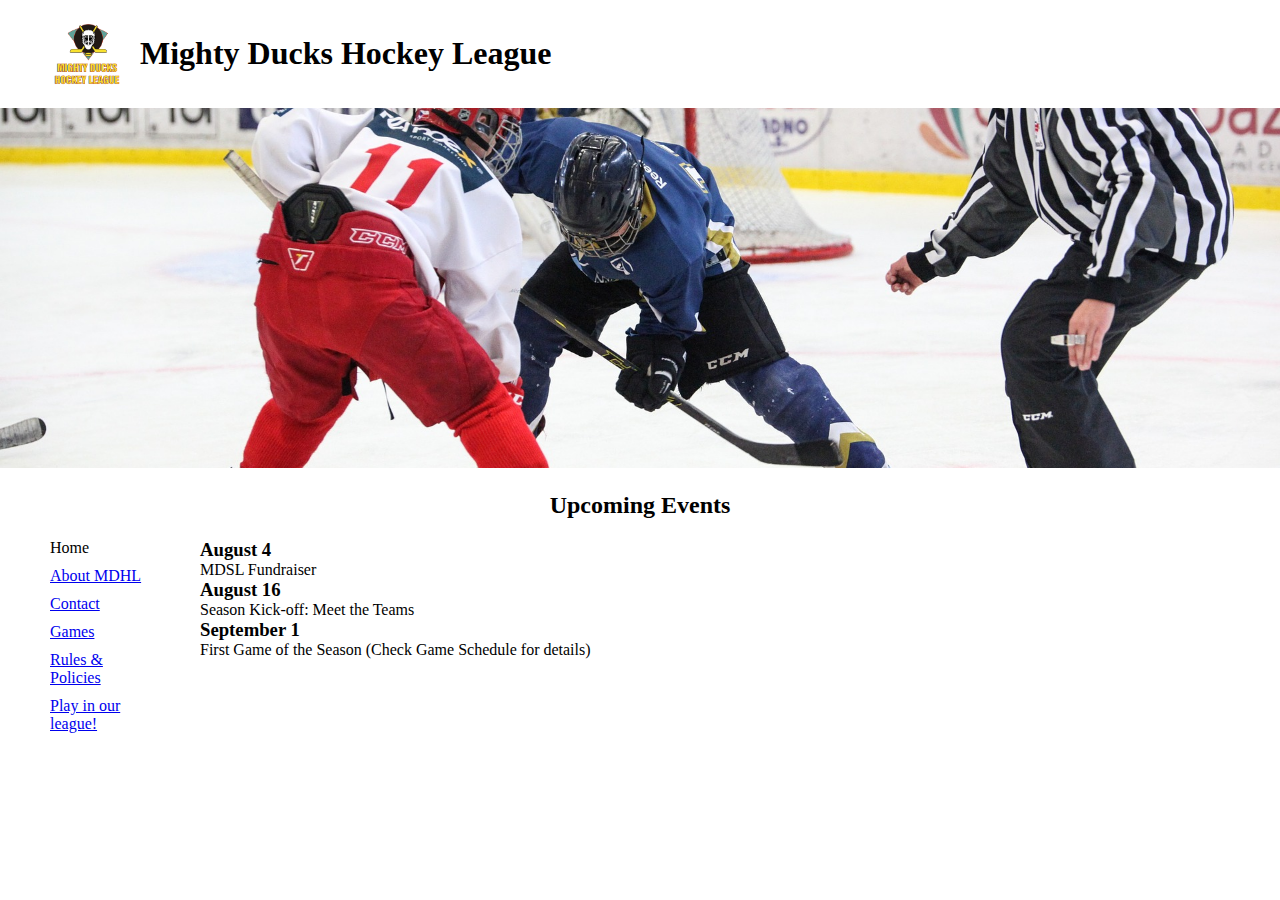
<file: index.html>
<!DOCTYPE html>
<html lang="en">
<head>
    <meta charset="UTF-8">
    <meta http-equiv="X-UA-Compatible" content="IE=edge">
    <meta name="viewport" content="width=device-width, initial-scale=1.0">
    <link rel="stylesheet" href="style/style.css">
    <title>Mighty Ducks Hockey League</title>
</head>
<body>
    <div>
        <header>
            <img class="logo" src="assets/Logo-Mighty-Ducks-01.png" alt="Migthy Ducks Hockey League · Logo">
            <h1 class="site-name">Mighty Ducks Hockey League</h1>
        </header>
    </div>
    <div class="banner">
        <img src="assets/image1.jpg" alt="Banner">
    </div>
    <main>
        
        <section>
            <h2 class="section-name">Upcoming Events</h2>
            <div class="section__items-container">
                <div class="nav-container">
                    <nav class="nav">
                        <ul>
                            <li class="nav-item current-page"><a href="index.html">Home</a></li>
                            <li class="nav-item"><a href="about.html">About MDHL</a></li>
                            <li class="nav-item"><a href="contact.html">Contact</a></li>
                            <li class="nav-item"><a href="contact.html">Games</a></li>
                            <li class="nav-item"><a href="contact.html"> Rules & Policies</a></li>
                            <li class="nav-item"><a href="register.html"> Play in our league!</a></li>
                        </ul>
                    </nav>
                </div>
                <div class="articles-container">
                    <article>
                        <h3>August 4</h3>
                        <p>MDSL Fundraiser</p>
                    </article>
        
                    <article>
                        <h3>August 16</h3>
                        <p>Season Kick-off: Meet the Teams</p>
                    </article>
        
                    <article>
                        <h3>September 1</h3>
                        <p>First Game of the Season (Check Game Schedule for details)
                        </p>
                    </article>
                </div>
            </div>
        </section>
    </main>
</body>
</html>
</file>
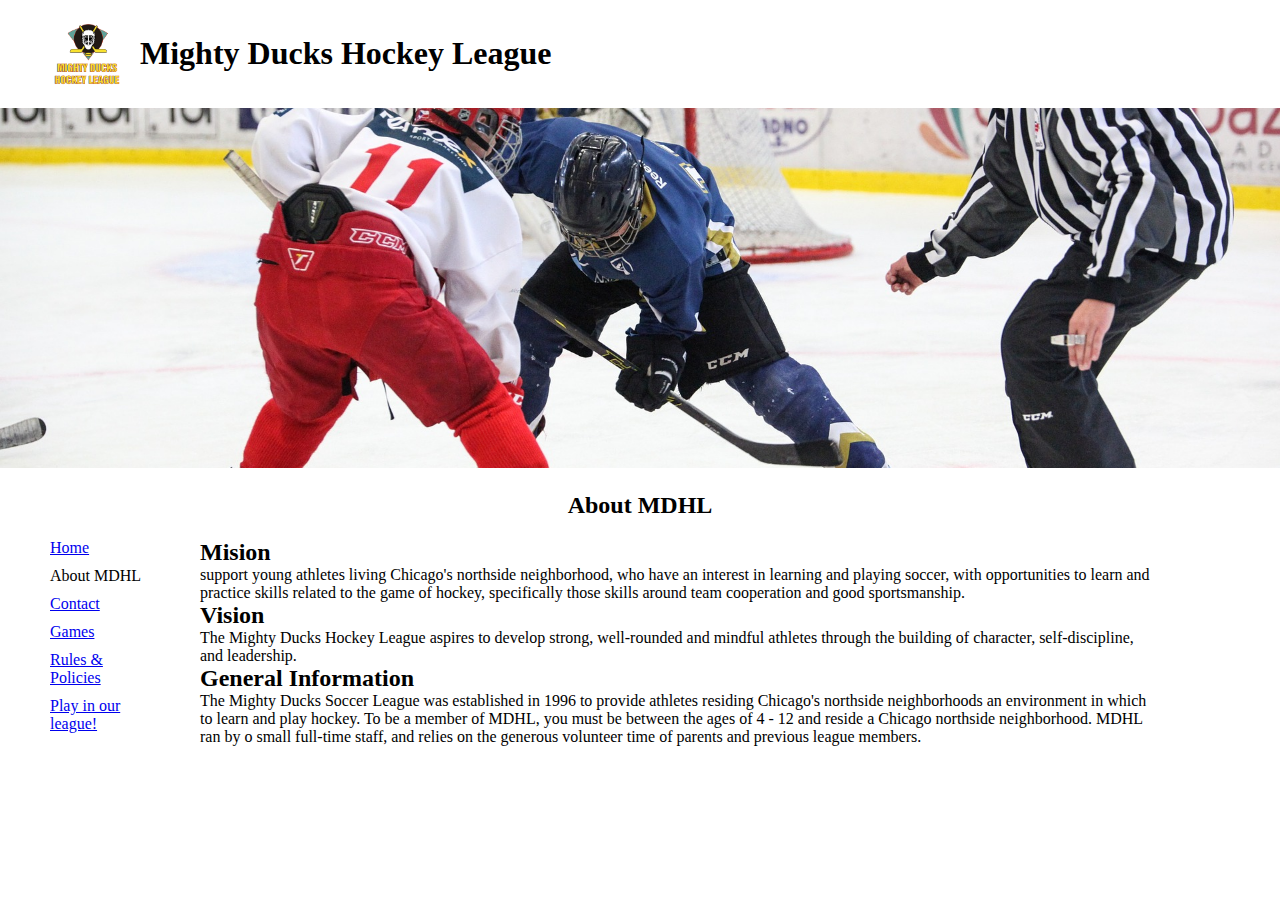
<file: about.html>
<!DOCTYPE html>
<html lang="en">
<head>
    <meta charset="UTF-8">
    <meta http-equiv="X-UA-Compatible" content="IE=edge">
    <meta name="viewport" content="width=device-width, initial-scale=1.0">
    <link rel="stylesheet" href="style/style.css">
    <title>About MDHL</title>
</head>
<body>
    <div>
        <header>
            <img class="logo" src="assets/Logo-Mighty-Ducks-01.png" alt="Migthy Ducks Hockey League · Logo">
            <h1 class="site-name">Mighty Ducks Hockey League</h1>
        </header>
    </div>
    <div class="banner">
        <img src="assets/image1.jpg" alt="Banner">
    </div>
    <main>
        <section>
            <h2 class="section-name">About MDHL</h2>
            <div class="section__items-container">
                <div class="nav-container">
                    <nav class="nav">
                        <ul>
                            <li class="nav-item"><a href="index.html">Home</a></li>
                            <li class="nav-item current-page"><a href="about.html">About MDHL</a></li>
                            <li class="nav-item"><a href="contact.html">Contact</a></li>
                            <li class="nav-item"><a href="games.html">Games</a></li>
                            <li class="nav-item"><a href="rules.html"> Rules & Policies</a></li>
                            <li class="nav-item"><a href="register.html"> Play in our league!</a></li>
                        </ul>
                    </nav>
                </div>
                <div class="articles-container">
                    <article>
                        <h2> Mision </h2>
                        <p> support young athletes living Chicago's northside neighborhood, who have an interest in
                            learning and playing soccer, with opportunities to learn and practice skills related to the game of
                            hockey, specifically those skills around team cooperation and good sportsmanship.</p>
                    </article>
                    <article>
                        <h2> Vision </h2>
                        <p> The Mighty Ducks Hockey League aspires to develop strong, well-rounded and mindful athletes
                            through the building of character, self-discipline, and leadership.</p>
                    </article>
                    <article>
                        <h2> General Information </h2>
                        <p> The Mighty Ducks Soccer League was established in 1996 to provide
                            athletes residing Chicago's northside neighborhoods an environment in
                            which to learn and play hockey. To be a member of MDHL, you must be
                            between the ages of 4 - 12 and reside a Chicago northside neighborhood.
                            MDHL ran by o small full-time staff, and relies on the generous
                            volunteer time of parents and previous league members.</p>
                    </article>
                </div> 
            </div>
        </section>
    </main>
</body>
</html>
</file>
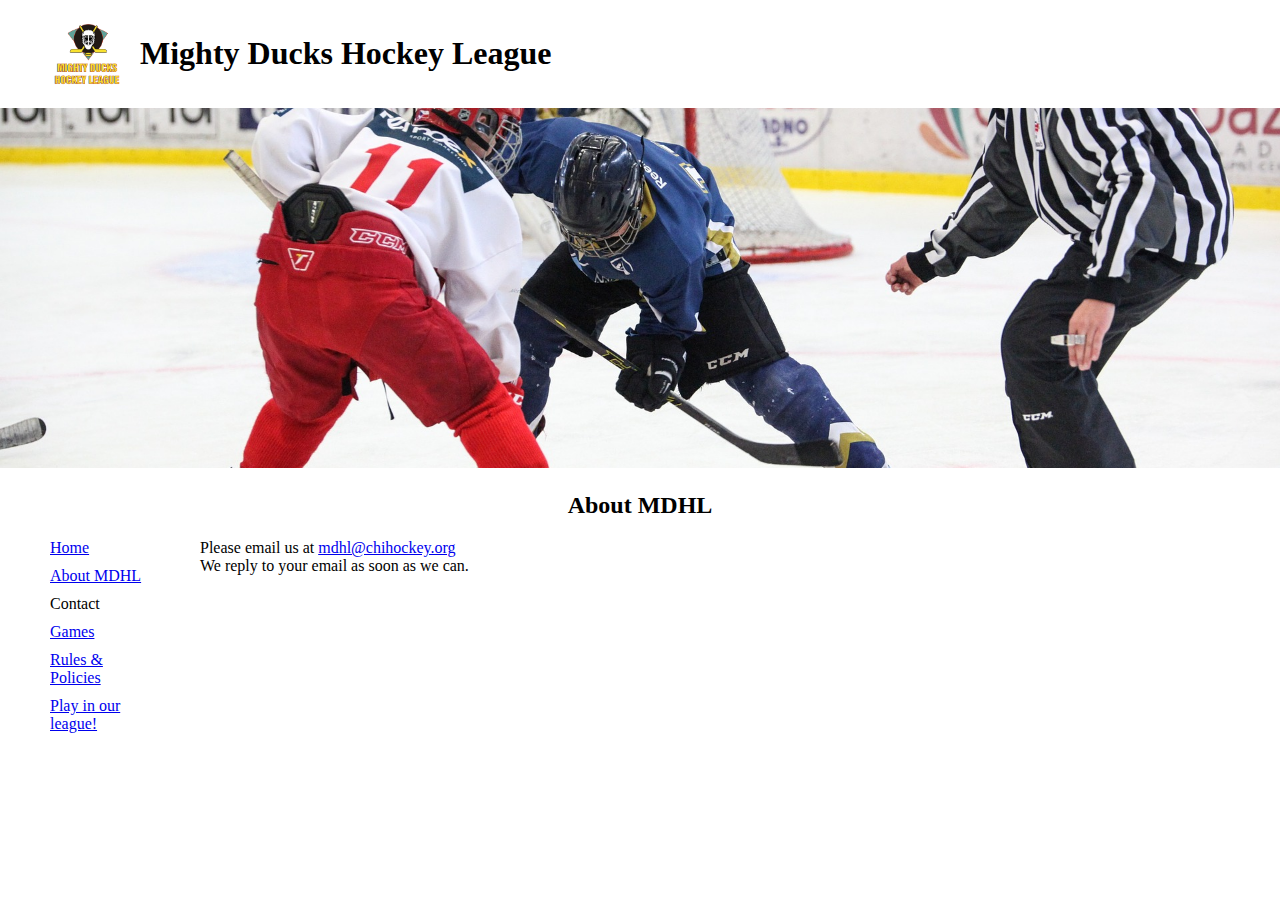
<file: contact.html>
<!DOCTYPE html>
<html lang="en">
<head>
    <meta charset="UTF-8">
    <meta http-equiv="X-UA-Compatible" content="IE=edge">
    <meta name="viewport" content="width=device-width, initial-scale=1.0">
    <link rel="stylesheet" href="style/style.css">
    <title>Contact</title>
</head>
<div>
    <header>
        <img class="logo" src="assets/Logo-Mighty-Ducks-01.png" alt="Migthy Ducks Hockey League · Logo">
        <h1 class="site-name">Mighty Ducks Hockey League</h1>
    </header>
</div>
<div class="banner">
    <img src="assets/image1.jpg" alt="Banner">
</div>
<main>
    <section>
        <h2 class="section-name">About MDHL</h2>
        <div class="section__items-container">
            <div class="nav-container">
                <nav class="nav">
                    <ul>
                        <li class="nav-item"><a href="index.html">Home</a></li>
                        <li class="nav-item"><a href="about.html">About MDHL</a></li>
                        <li class="nav-item current-page"><a href="contact.html">Contact</a></li>
                        <li class="nav-item"><a href="games.html">Games</a></li>
                        <li class="nav-item"><a href="rules.html"> Rules & Policies</a></li>
                        <li class="nav-item"><a href="register.html"> Play in our league!</a></li>
                    </ul>
                </nav>
            </div>
            <div class="articles-container">
                <aside>
                    <p>
                        Please email us at <a href="mdhl@chihockey.org">mdhl@chihockey.org</a>
                    </p>
                    <p>We reply to your email as soon as we can.</p>
                </aside>
                </article>
            </div>
        </div>
    </section>
</main>
</body>
</html>
</file>
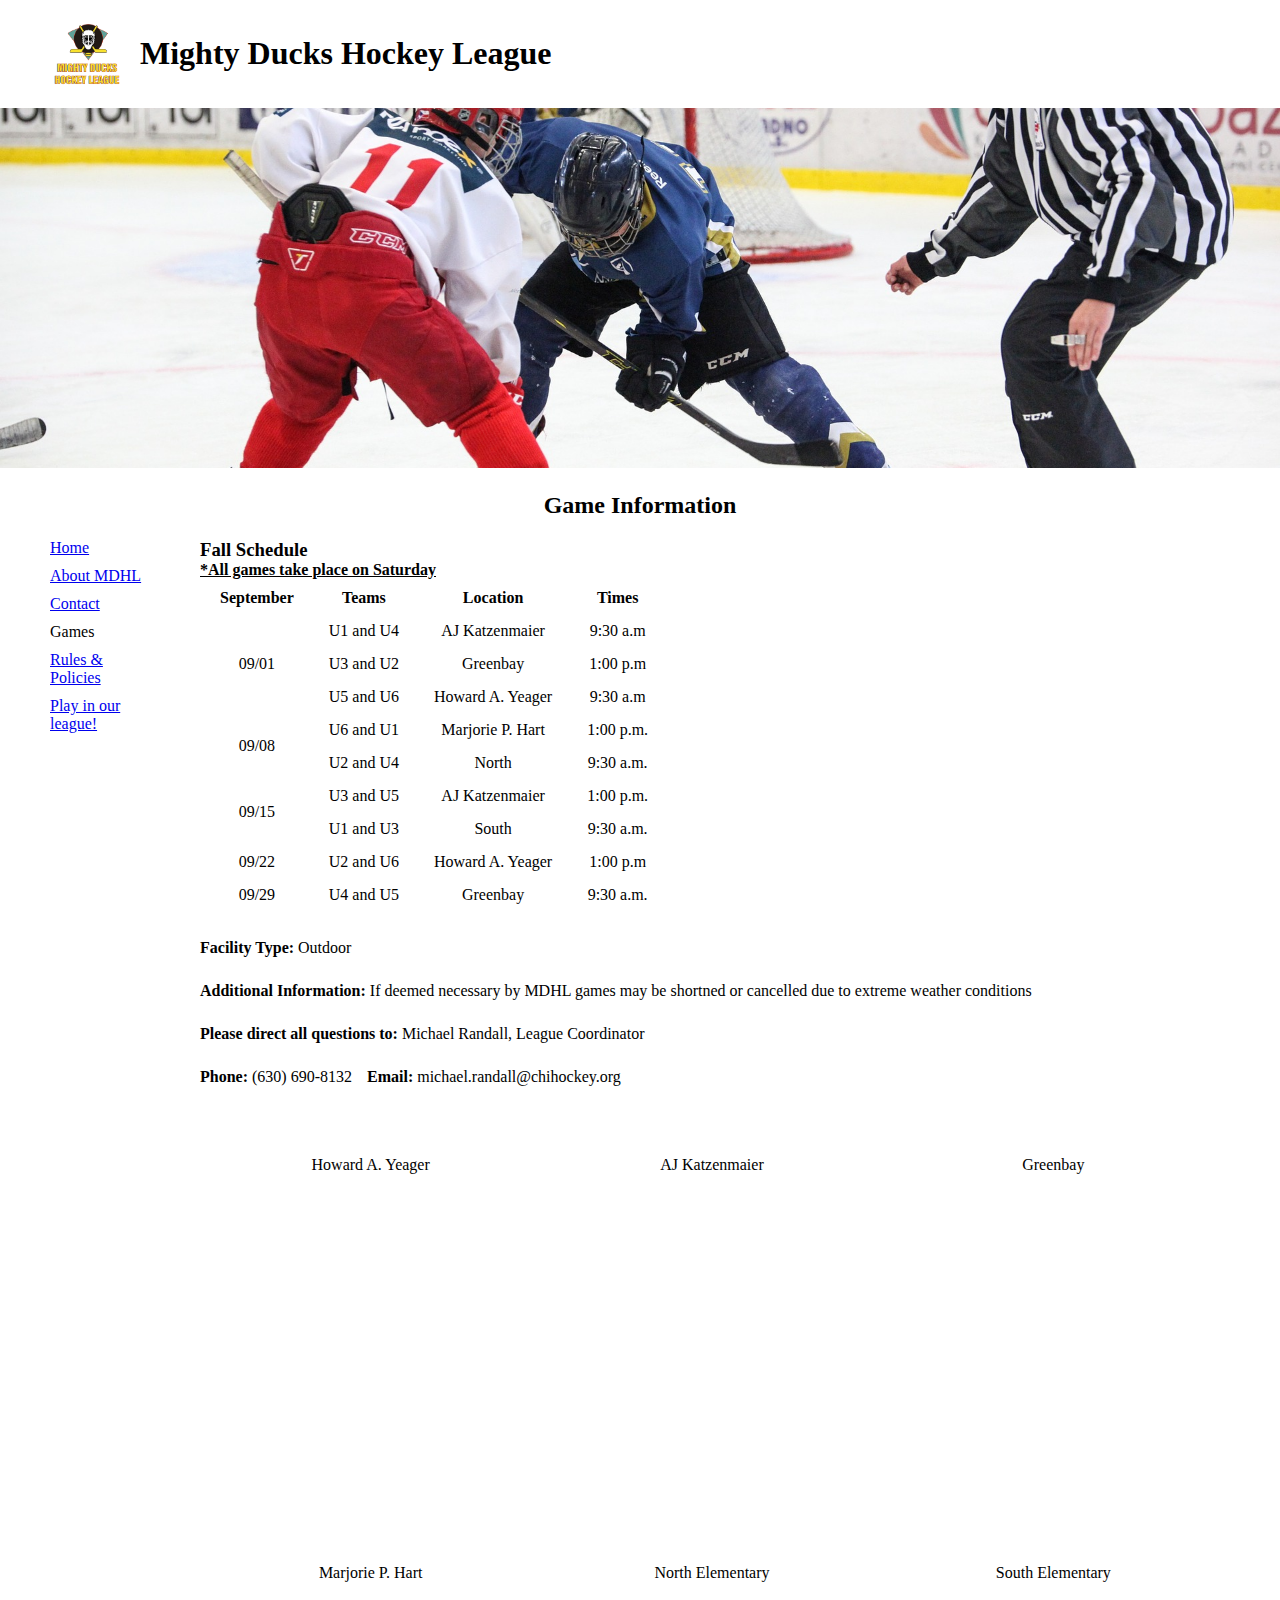
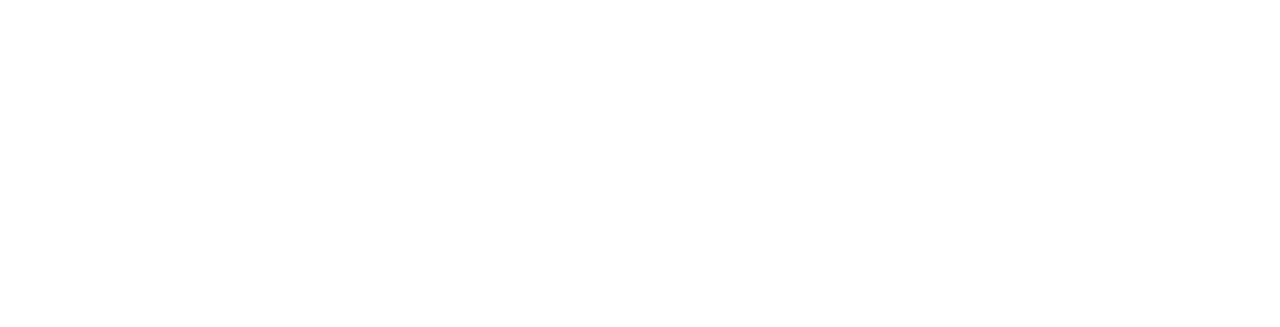
<file: games.html>
<!DOCTYPE html>
<html lang="en">

<head>
    <meta charset="UTF-8">
    <meta http-equiv="X-UA-Compatible" content="IE=edge">
    <meta name="viewport" content="width=device-width, initial-scale=1.0">
    <link rel="stylesheet" href="style/style.css">
    <title>Game Information</title>
</head>

<body>
    <div>
        <header>
            <img class="logo" src="assets/Logo-Mighty-Ducks-01.png" alt="Migthy Ducks Hockey League · Logo">
            <h1 class="site-name">Mighty Ducks Hockey League</h1>
        </header>
    </div>
    <div class="banner">
        <img src="assets/image1.jpg" alt="Banner">
    </div>
    <main>
        <section>
            <h2 class="section-name">Game Information</h2>
                <div class="section__items-container">
                    <div class="nav-container">
                        <nav class="nav">
                            <ul>
                                <li class="nav-item"><a href="index.html">Home</a></li>
                                <li class="nav-item"><a href="about.html">About MDHL</a></li>
                                <li class="nav-item"><a href="contact.html">Contact</a></li>
                                <li class="nav-item current-page"><a href="games.html">Games</a></li>
                                <li class="nav-item"><a href="rules.html"> Rules & Policies</a></li>
                                <li class="nav-item"><a href="register.html"> Play in our league!</a></li>
                            </ul>
                        </nav>
                    </div>
                    <div class="right-container">            
                        <h3>Fall Schedule</h3>
                        <h4 class="caption">*All games take place on Saturday</h4>
                        <div class="table-container">
                            <table class="games-table">
                                <thead>
                                    <tr valign="center">
                                        <th>September</th>
                                        <th>Teams</th>
                                        <th>Location</th>
                                        <th>Times</th>
                                    </tr>
                                </thead>
                                <tbody>
                                    <tr>
                                        <td rowspan="3">09/01</td>
                                        <td>U1 and U4</td>
                                        <td>AJ Katzenmaier</td>
                                        <td>9:30 a.m</td>
                                    </tr>
                                    <tr>
                                        <td>U3 and U2</td>
                                        <td>Greenbay</td>
                                        <td>1:00 p.m</td>
                                    </tr>
                                    <tr>
                                        <td>U5 and U6</td>
                                        <td>Howard A. Yeager</td>
                                        <td>9:30 a.m</td>
                                    </tr>
                                    <tr>
                                        <td rowspan="2">09/08</td>
                                        <td>U6 and U1</td>
                                        <td>Marjorie P. Hart</td>
                                        <td>1:00 p.m.</td>
                                    </tr>
                                    <tr>
                                        <td>U2 and U4</td>
                                        <td>North</td>
                                        <td>9:30 a.m.</td>
                                    </tr>
                                    <tr>
                                        <td rowspan="2">09/15</td>
                                        <td>U3 and U5</td>
                                        <td>AJ Katzenmaier</td>
                                        <td>1:00 p.m.</td>
                                    </tr>
                                    <tr>
                                        <td>U1 and U3</td>
                                        <td>South</td>
                                        <td>9:30 a.m.</td>
                                    </tr>
                                    <tr>
                                        <td>09/22</td>
                                        <td>U2 and U6</td>
                                        <td>Howard A. Yeager</td>
                                        <td>1:00 p.m</td>
                                    </tr>
                                    <tr>
                                        <td>09/29</td>
                                        <td>U4 and U5</td>
                                        <td>Greenbay</td>
                                        <td>9:30 a.m.</td>
                                    </tr>
                                </tbody>
                            </table>
                        </div>
                        <div class="game-information-container">
                            <p><strong>Facility Type:</strong> Outdoor</p>
                            <p><strong>Additional Information:</strong> If deemed necessary by MDHL games may be shortned or cancelled due to extreme
                                weather conditions</p>
                            <p><strong>Please direct all questions to:</strong> Michael Randall, League Coordinator</p>
                            <div class="contact-container">
                                <p><strong>Phone:</strong> (630) 690-8132</p>
                                <p><strong>Email:</strong> michael.randall@chihockey.org</p>
                            </div>
                        </div>
                        <div class="games-location">
                            <div class="location-container">
                                <p class="name-location">Howard A. Yeager</p>
                                <iframe src="https://www.google.com/maps/embed?pb=!1m18!1m12!1m3!1d2950.269876673849!2d-87.8560697843083!3d42.31544224591016!2m3!1f0!2f0!3f0!3m2!1i1024!2i768!4f13.1!3m3!1m2!1s0x880feccac26b07c5%3A0x8b51fa5d6efe771a!2sHoward%20A.%20Yeager%20School%20(PREK-K)!5e0!3m2!1ses-419!2sar!4v1677104941721!5m2!1ses-419!2sar" width="400" height="300" style="border:0;" allowfullscreen="" loading="lazy" referrerpolicy="no-referrer-when-downgrade" class="map"></iframe>
                            </div>
                            <div class="location-container">
                                <p class="name-location">AJ Katzenmaier</p>
                                <iframe src="https://www.google.com/maps/embed?pb=!1m18!1m12!1m3!1d2949.780458165188!2d-87.86499328430804!3d42.32588114525144!2m3!1f0!2f0!3f0!3m2!1i1024!2i768!4f13.1!3m3!1m2!1s0x880f932fbc6ba7cd%3A0xcf2bbe275c6da815!2sAJ%20Katzenmaier%20Academy!5e0!3m2!1ses-419!2sar!4v1677104962192!5m2!1ses-419!2sar" width="400" height="300" style="border:0;" allowfullscreen="" loading="lazy" referrerpolicy="no-referrer-when-downgrade"></iframe>
                            </div>
                            <div class="location-container">
                                <p class="name-location">Greenbay</p>
                                <iframe src="https://www.google.com/maps/embed?pb=!1m18!1m12!1m3!1d2846.3218110765843!2d-87.969450384257!3d44.48807240606081!2m3!1f0!2f0!3f0!3m2!1i1024!2i768!4f13.1!3m3!1m2!1s0x8802e5c920d03d8d%3A0xc984ec52edd1f56a!2sGreen%20Bay%20Academy!5e0!3m2!1ses-419!2sar!4v1677104912099!5m2!1ses-419!2sar" width="400" height="300" style="border:0;" allowfullscreen="" loading="lazy" referrerpolicy="no-referrer-when-downgrade"></iframe>
                            </div>
                            <div class="location-container">
                                <p class="name-location">Marjorie P. Hart</p>
                                <iframe src="https://www.google.com/maps/embed?pb=!1m18!1m12!1m3!1d2968.2896536436565!2d-87.64816138431718!3d41.92962687016665!2m3!1f0!2f0!3f0!3m2!1i1024!2i768!4f13.1!3m3!1m2!1s0x880fd30f2637f9d7%3A0xdbff5d5dfcfcfa35!2sMarjorie%20P%20Hart%20Elementary!5e0!3m2!1ses-419!2sar!4v1677104995048!5m2!1ses-419!2sar" width="400" height="300" style="border:0;" allowfullscreen="" loading="lazy" referrerpolicy="no-referrer-when-downgrade"></iframe>
                            </div>
                            <div class="location-container">
                                <p class="name-location">North Elementary</p>
                                <iframe src="https://www.google.com/maps/embed?pb=!1m18!1m12!1m3!1d2969.335363014051!2d-87.64831158431767!3d41.907148871574186!2m3!1f0!2f0!3f0!3m2!1i1024!2i768!4f13.1!3m3!1m2!1s0x880fd33af14860a5%3A0x5736e62f19086c62!2sNorth%20Elementary!5e0!3m2!1ses-419!2sar!4v1677105019847!5m2!1ses-419!2sar" width="400" height="300" style="border:0;" allowfullscreen="" loading="lazy" referrerpolicy="no-referrer-when-downgrade"></iframe>
                            </div>
                            <div class="location-container">
                                <p class="name-location">South Elementary</p>
                                <iframe src="https://www.google.com/maps/embed?pb=!1m18!1m12!1m3!1d2964.070449739355!2d-87.88823348431507!3d42.02022106448691!2m3!1f0!2f0!3f0!3m2!1i1024!2i768!4f13.1!3m3!1m2!1s0x880fb7ad3c474b63%3A0x93bdf85af2a839ed!2sSOUTH%20ELEMENTARY%20SCHOOL!5e0!3m2!1ses-419!2sar!4v1677105036573!5m2!1ses-419!2sar" width="400" height="300" style="border:0;" allowfullscreen="" loading="lazy" referrerpolicy="no-referrer-when-downgrade"></iframe>
                            </div>
                        </div>
                    </div>
                </div>
        </section>
    </main>
</body>
</html>
</file>
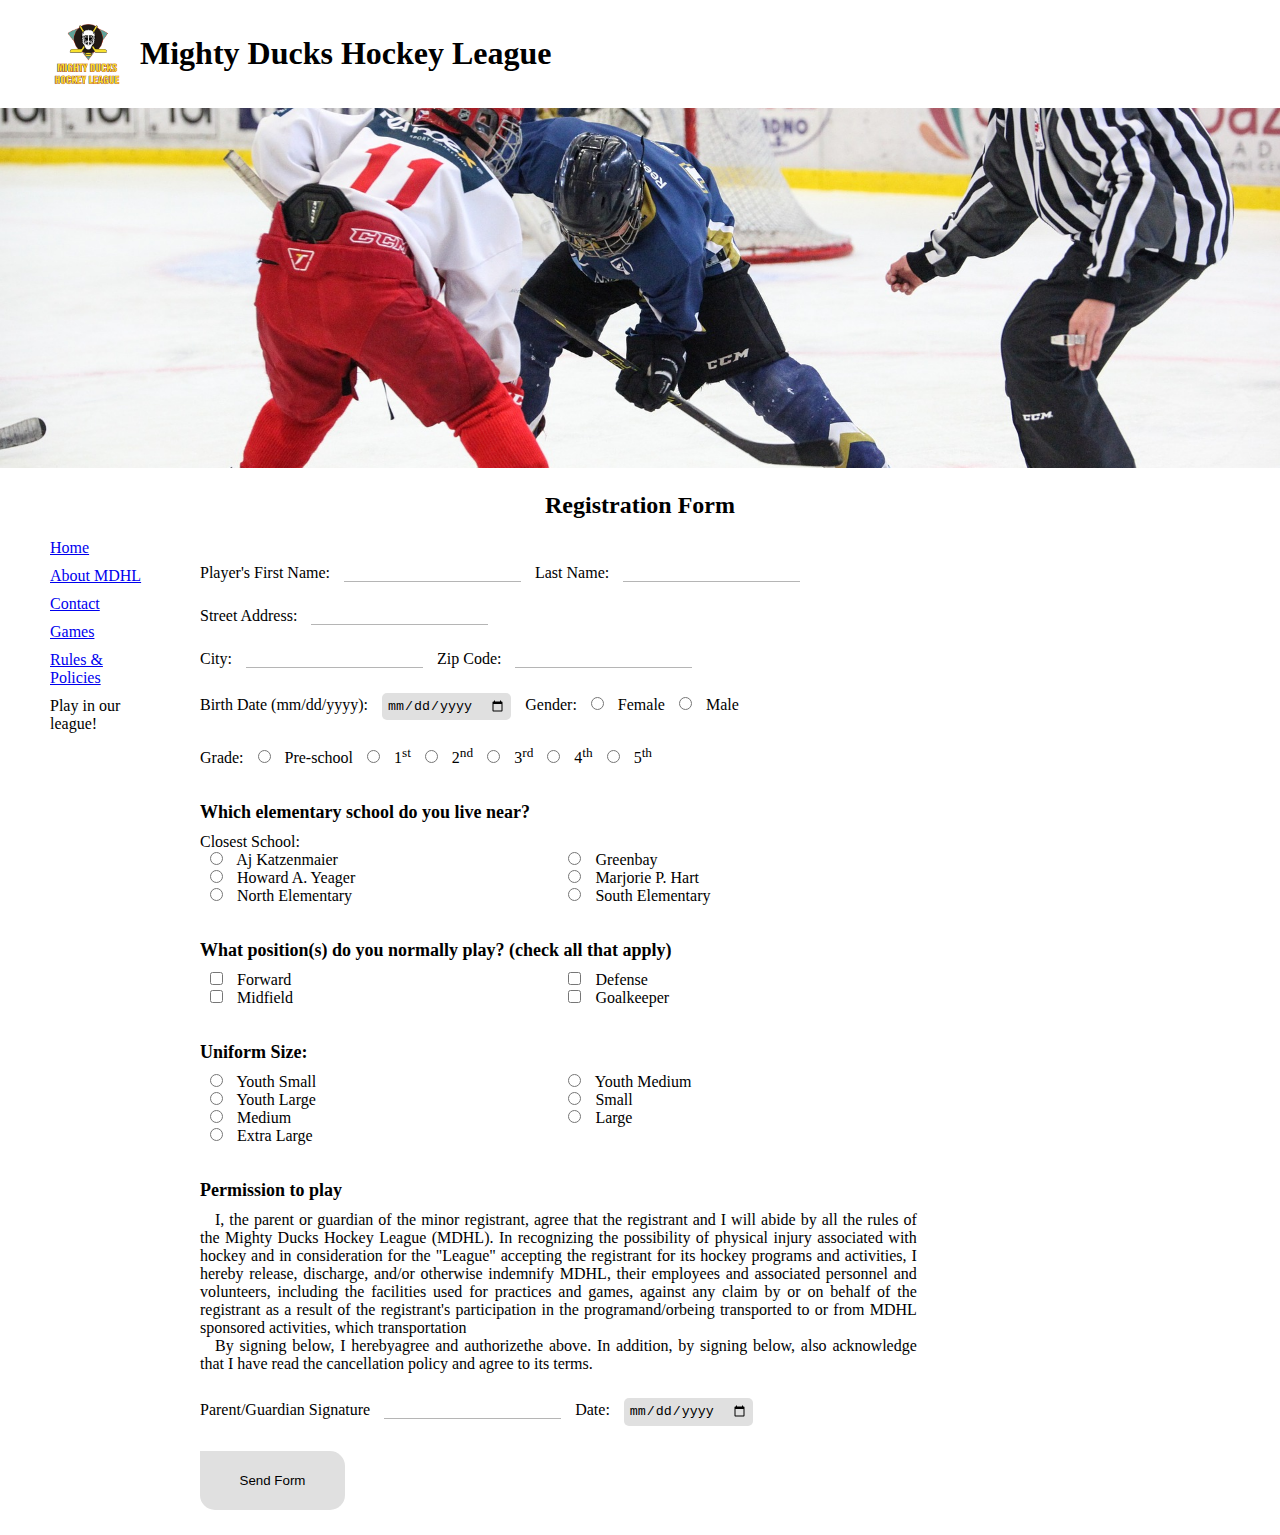
<file: register.html>
<!DOCTYPE html>
<html lang="en">
<head>
    <meta charset="UTF-8">
    <meta http-equiv="X-UA-Compatible" content="IE=edge">
    <meta name="viewport" content="width=device-width, initial-scale=1.0">
    <link rel="stylesheet" href="style/style.css">
    <title>Registration</title>
</head>
<body>
    <div>
        <header>
            <img class="logo" src="assets/Logo-Mighty-Ducks-01.png" alt="Migthy Ducks Hockey League · Logo">
            <h1 class="site-name">Mighty Ducks Hockey League</h1>
        </header>
    </div>
    <div class="banner">
        <img src="assets/image1.jpg" alt="Banner">
    </div>
    <main>
        
        <section>
            <h2 class="section-name">Registration Form</h2>
            <div class="section__items-container">
                <div class="nav-container">
                    <nav class="nav">
                        <ul>
                            <li class="nav-item"><a href="index.html">Home</a></li>
                            <li class="nav-item"><a href="about.html">About MDHL</a></li>
                            <li class="nav-item"><a href="contact.html">Contact</a></li>
                            <li class="nav-item"><a href="contact.html">Games</a></li>
                            <li class="nav-item"><a href="contact.html"> Rules & Policies</a></li>
                            <li class="nav-item current-page"><a href="register.html"> Play in our league!</a></li>
                        </ul>
                    </nav>
                </div>
                <div class="right-container">
                    <form>
                        <fieldset class="first-field">
                            <label for="name">Player's First Name:</label>
                            <input type="text" name="name" id="name">
                            <label for="last-name">Last Name:</label>
                            <input type="text" name="last-name" id="last-name">
                        </fieldset>

                        <fieldset class="second-field">
                            <label for="street">Street Address:</label>
                            <input type="text" name="street" id="street">
                        </fieldset>
                
                        <fieldset class="third-field">
                            <label for="city">City:</label>
                            <input type="text" name="city" id="city">
                            <label for="zip">Zip Code:</label>
                            <input type="text" name="zip" id="zip">
                        </fieldset>
                
                        <fieldset class="fourth-field">

                            <label for="bday">Birth Date (mm/dd/yyyy):</label>
                            <input type="date" name="bday" id="bday">
                
                            <label for="gender">Gender:</label>               
                            <input type="radio" name="gender" id="female" value="Female">
                            <label for="female">Female</label>
                            <input type="radio" name="gender" id="male" value="Male">
                            <label for="male">Male</label>
                        </fieldset>
                
                        <fieldset class="fifth-field">
                            <label for="grade"> Grade:</label>
                
                            <input type="radio" name="grade" id="preschool" value="preschool">
                            <label for="preschool">Pre-school</label>
                
                            <input type="radio" name="grade" id="first" value="1st">
                            <label for="first">1<sup>st</sup></label>
                
                            <input type="radio" name="grade" id="second" value="2nd">
                            <label for="second">2<sup>nd</sup></label>
                
                            <input type="radio" name="grade" id="third" value="3rd">
                            <label for="third">3<sup>rd</sup></label>
                
                            <input type="radio" name="grade" id="fourth" value="4th">
                            <label for="fourth">4<sup>th</sup></label>
                
                            <input type="radio" name="grade" id="fifth" value="5th">
                            <label for="fifth">5<sup>th</sup></label>                
                        </fieldset>
                
                        <fieldset class="sixth-field">
                            <legend> Which elementary school do you live near?</legend>
                            <label for="closest-school"> Closest School:</label>

                            <div class="items-container">
                                <div class="item">
                                    <input type="radio" name="closest-school" id="ajKat" value="Aj Katzenmaier">
                                    <label for="greenbay">Aj Katzenmaier</label>
                                </div>
                                <div class="item">
                                    <input type="radio" name="closest-school" id="greenbay" value="Greenbay">
                                    <label for="greenbay">Greenbay</label>
                                </div>

                                <div class="item">
                                    <input type="radio" name="closest-school" id="howard" value="Howard A. Yeager">
                                    <label for="howard">Howard A. Yeager</label>
                                </div>

                                <div class="item">
                                    <input type="radio" name="closest-school" id="marjorie" value="Marjorie P. Hart">
                                    <label for="marjorie">Marjorie P. Hart</label>
                                </div>
                    
                                <div class="item">
                                    <input type="radio" name="closest-school" id="north" value="North Elementary">
                                <label for="north">North Elementary</label>
                                </div>
                    
                                <div class="item">
                                    <input type="radio" name="closest-school" id="South Elementary">
                                    <label for="south">South Elementary</label>     
                                </div>
                            </div>       
                        </fieldset>
                
                        <fieldset class="seventh-field">
                            <legend>What position(s) do you normally play? (check all that apply)</legend>
                
                            <div class="items-container">
                                <div class="item">
                                    <input type="checkbox" name="position" id="forward" value="Forward">
                                    <label for="forward">Forward</label>
                                </div>
    
                                <div class="item">
                                    <input type="checkbox" name="position" id="defense" value="Defense">
                                    <label for="defense">Defense</label>
                                </div>
                    
                                <div class="item">
                                    <input type="checkbox" name="position"id="midfield" value="Midfield">
                                    <label for="midfield">Midfield</label>
                                </div>
                    
                                <div class="item">
                                    <input type="checkbox" name="position" id="goalkeeper" value="Goalkeeper">
                                    <label for="goalkeeper">Goalkeeper</label>
                                </div>
                            </div>
                        </fieldset>
                
                        <fieldset class="eight-field">
                            <legend>Uniform Size:</legend>
                
                            <div class="items-container">
                                <div class="item">
                                    <input type="radio" name="uniform" id="ys" value="Youth Small">
                                    <label for="ys">Youth Small</label>
                                </div>
                    
                                <div class="item">
                                    <input type="radio" name="uniform" id="ym" value="Youth Medium">
                                    <label for="ym">Youth Medium</label>
                                </div>
                    
                                <div class="item">
                                    <input type="radio" name="uniform" id="yl" value="Youth Large">
                                    <label for="yl">Youth Large</label>
                                </div>
                    
                                <div class="item">
                                    <input type="radio" name="uniform" id="sm" value="Small">
                                    <label for="sm">Small</label>
                                </div>
                    
                                <div class="item">
                                    <input type="radio" name="uniform" id="md" value="Medium">
                                    <label for="md">Medium</label>
                                </div>
                    
                                <div class="item">
                                    <input type="radio" name="uniform" id="l" value="Large">
                                    <label for="l">Large</label>
                                </div>
                    
                                <div class="item">
                                    <input type="radio" name="uniform" id="xl" value="Extra Large">
                                    <label for="xl">Extra Large</label>
                                </div>
                            </div>
                        </fieldset>
                
                        <fieldset class="nineth-field"> 
                            <legend> Permission to play</legend>
                            <p class="permission-p">
                                I, the parent or guardian of the minor registrant, agree that the registrant and I will abide by all the rules of the Mighty Ducks Hockey League (MDHL). In recognizing the possibility of physical injury associated with hockey and in consideration for the "League" accepting the registrant for its hockey programs and activities, I hereby release, discharge, and/or otherwise indemnify MDHL, their employees and associated personnel and volunteers, including the facilities used for practices and games, against any claim by or on behalf of the registrant as a result of the registrant's participation in the programand/orbeing transported to or from MDHL sponsored activities, which transportation</p>
                            <p class="permission-p">
                                By signing below, I herebyagree and authorizethe above. In addition, by signing below, also acknowledge that I have read the cancellation policy and agree to its terms.
                            </p>
                        </fieldset> 
                         
                        <fieldset class="nineth-field">
                        <label for="signature" class="signature">Parent/Guardian Signature</label>
                            <input type="text" name="permission" id="signature">
                
                            <label for="today-date">Date:</label>
                            <input type="date" name="permission" id="today-date">
                        </fieldset> 
                
                    <input type="submit" name="button" value="Send Form" class="submit-button">
                    </form>
                </div>
            </div>
        </section>
    </main>
</body>
</html>
</file>
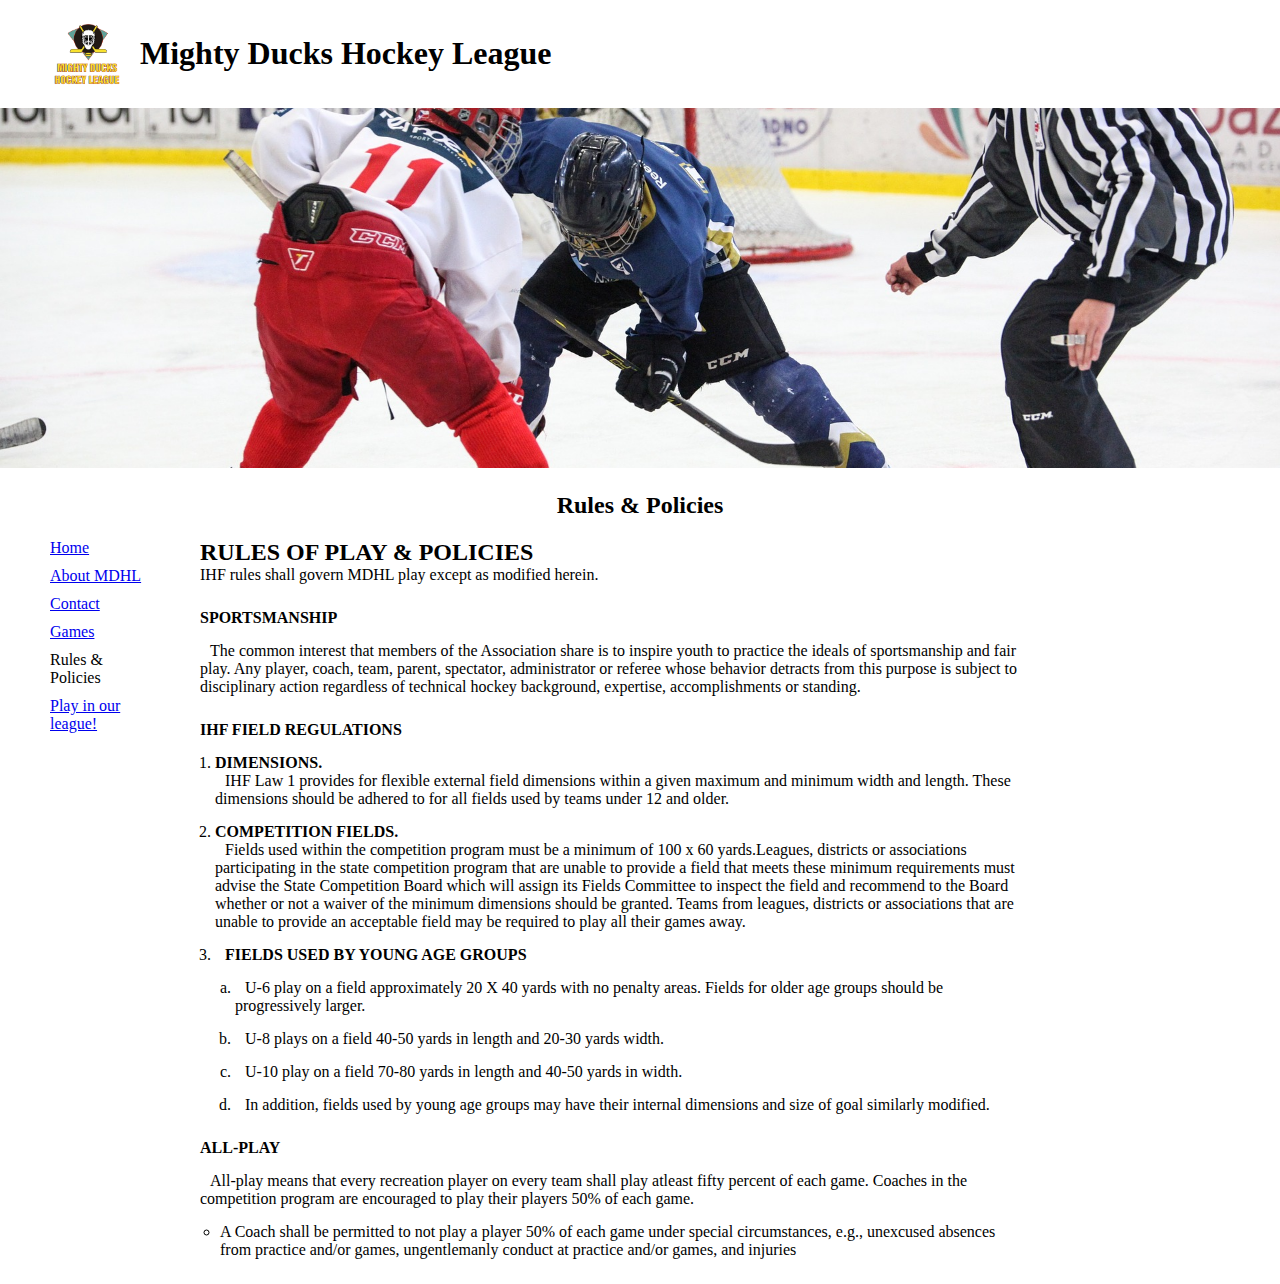
<file: rules.html>
<!DOCTYPE html>
<html lang="en">
<head>
    <meta charset="UTF-8">
    <meta http-equiv="X-UA-Compatible" content="IE=edge">
    <meta name="viewport" content="width=device-width, initial-scale=1.0">
    <link rel="stylesheet" href="style/style.css">
    <title>Rules & Policies</title>
</head>
<body>
    <div>
        <header>
            <img class="logo" src="assets/Logo-Mighty-Ducks-01.png" alt="Migthy Ducks Hockey League · Logo">
            <h1 class="site-name">Mighty Ducks Hockey League</h1>
        </header>
    </div>
    <div class="banner">
        <img src="assets/image1.jpg" alt="Banner">
    </div>
    <main>
        
        <section>
            <h2 class="rules section-name">Rules & Policies</h2>
            <div class="right-container">
                <div class="section__items-container">
                    <div class="nav-container">
                        <nav class="nav">
                            <ul>
                                <li class="nav-item"><a href="index.html">Home</a></li>
                                <li class="nav-item"><a href="about.html">About MDHL</a></li>
                                <li class="nav-item"><a href="contact.html">Contact</a></li>
                                <li class="nav-item"><a href="games.html">Games</a></li>
                                <li class="nav-item current-page"><a href="rules.html">Rules & Policies</a></li>
                                <li class="nav-item"><a href="register.html"> Play in our league!</a></li>
                            </ul>
                        </nav>
                    </div>
                    <div class="right-container">
                        <h2>RULES OF PLAY & POLICIES</h2>
                        <p>IHF rules shall govern MDHL play except as modified herein.</p>
                        <div class="sportmanship-container">
                            <h4>SPORTSMANSHIP</h4>
                            <p class="sportsmanship-rules">The common interest that members of the Association share is to inspire
                            youth to practice the ideals of sportsmanship and fair play. Any player, coach,
                            team, parent, spectator, administrator or referee whose behavior detracts from
                            this purpose is subject to disciplinary action regardless of technical hockey
                            background, expertise, accomplishments or standing.</p>
                        </div>
                        <div class="regulations-container">
                            <h4>IHF FIELD REGULATIONS</h4>
                            <div class="list-container">
                                <ol>
                                    <li><span class="bold-item">DIMENSIONS.</span> <p>IHF Law 1 provides for flexible external field dimensions within
                                        a given maximum and minimum width and length. These dimensions should be
                                        adhered to for all fields used by teams under 12 and older.</p></li>
                                    <li><span class="bold-item">COMPETITION FIELDS.</span> <p> Fields used within the competition program must be
                                        a minimum of 100 x 60 yards.Leagues, districts or associations participating in
                                        the state competition program that are unable to provide a field that meets these
                                        minimum requirements must advise the State Competition Board which will
                                        assign its Fields Committee to inspect the field and recommend to the Board
                                        whether or not a waiver of the minimum dimensions should be granted. Teams
                                        from leagues, districts or associations that are unable to provide an acceptable
                                        field may be required to play all their games away.</p></li>
                                    <li><span class="bold-item">FIELDS USED BY YOUNG AGE GROUPS</span></li>
                                    <ol class="sub-list" type="a">
                                        <li> U-6 play on a field approximately 20 X 40 yards with no penalty areas. Fields
                                            for older age groups should be progressively larger.</li>
                                        <li>U-8 plays on a field 40-50 yards in length and 20-30 yards width.</li>
                                        <li>U-10 play on a field 70-80 yards in length and 40-50 yards in width.
                                        </li>
                                        <li> In addition, fields used by young age groups may have their internal
                                            dimensions and size of goal similarly modified.</li>
                                    </ol>
                                </ol>
                            </div>
                        </div>
                        <div class="allPlay-container">
                            <h4>ALL-PLAY</h4>
                            <p class="allPlay-rules">All-play means that every recreation player on every team shall play atleast
                                fifty percent of each game. Coaches in the competition program are encouraged
                                to play their players 50% of each game.</p>
                                <ul class="sub-list" type="circle">
                                    <li>A Coach shall be permitted to not play a player 50% of each game
                                        under special circumstances, e.g., unexcused absences from practice
                                        and/or games, ungentlemanly conduct at practice and/or games, and
                                        injuries</li>
                                </ul>
                        </div>
                    </div>
                </div>
            </div>
        </section>
    </main>
</body>
</html>
</file>
<file: style/style.css>
* {
    padding: 0;
    margin: 0;
    box-sizing: border-box;
}

header {
    padding: 15px 0 15px 50px;
    display: flex;
    align-items: center;
}

.logo {
    width: 75px;
}

.site-name {
    margin-left: 15px;
}

.banner {
    width: 100%;
    margin: 0;
}

.banner img {
    object-fit: cover;
    width: 100%;
    height:  40vh;
}

.section__items-container {
    display: flex;
    align-items: start;
}

.section-name {
    width: 100%;
    margin: 15px 0;
    padding: 5px;
    text-align: center;
}

.nav-container nav {
    padding: 0 50px;
}

.nav-container nav li {
    list-style: none;
    max-width: 100px;
}

.nav-container .current-page a {
    color: #000000;
    text-decoration: none;
}

.nav-container nav li:not(:last-child) {
    margin-bottom: 10px;
}

.articles-container {
    width: 75%;
}

.right-container {
    width: 80%;
}

.caption {
    text-decoration: underline;
}

table {
    text-align: center;
    border-spacing: 5px;
}

th, td {
    padding: 5px 15px;
}

.game-information-container {
    margin: 25px 0;
}

.game-information-container p:not(.contact-container) {
    margin-top: 25px;
}

.contact-container {
    display: flex;
    align-items: center;
}

.contact-container p:first-child {
    padding-right: 15px;
}

.sportmanship-container, .allPlay-container {
    margin: 25px 0;
}

.sportsmanship-rules, .regulations-container .list-container li:not(.sub-list), .allPlay-rules{
    margin: 15px 0;
    text-indent: 10px;
}

.list-container {
    margin-left: 15px;
}

.list-container .sub-list li {
    margin-top: 15px;
}

.bold-item {
    font-weight: bold;
}

.sub-list {
    margin-left: 20px;
}

.games-location {
    display: grid;
    grid-template-columns: repeat(3, 1fr);
}

.location-container {
    display: flex;
    flex-direction: column;
    align-items: center;
    margin: 25px 0;
}

.location-container iframe {
    width: 300px;
}

.name-location {
    padding: 20px;
}

form {
    width: 70%;
    margin-bottom: 25px;
}

fieldset {
    border: 0;
    margin: 25px 0;
}


legend {
    padding: 10px 0;
    font-weight: bold;
    font-size: 18px;
}

#bday, #today-date {
    background-color: #e0e0e0;
    border: 0;
    border-radius: 5px;
    padding: 5px;
    box-shadow: none;
}

.items-container {
    display: grid;
    grid-template-columns: repeat(2, 1fr);
}

.item {
    width: 200px;
}


form input {
    border:none;
    border-bottom: 1px solid #b5b5b5;
    outline: none;
    margin: 0 10px;
}

.permission-p {
    text-indent: 15px;
    text-align: justify;
}

.submit-button {
    width: 145px;
    padding: 22px;
    background-color: #e0e0e0;
    border-radius: 0 15px 15px 15px;
    border: none;
    margin: auto;
}

.submit-button:hover {
    width: 150px;
    background-color: #5FA199;
    transition: .3s ease-in;
}

.submit-button:not(:hover) {
    width: 140;
    background-color: #e0e0e0;
    transition: .3s ease-in;
}
/* 

A editar más adelante; permitiriía customizar el color de los input type "radio" y "checkbox"

form input[type="radio"], 
input[type="checkbox"] {
    
}
*/
</file>
